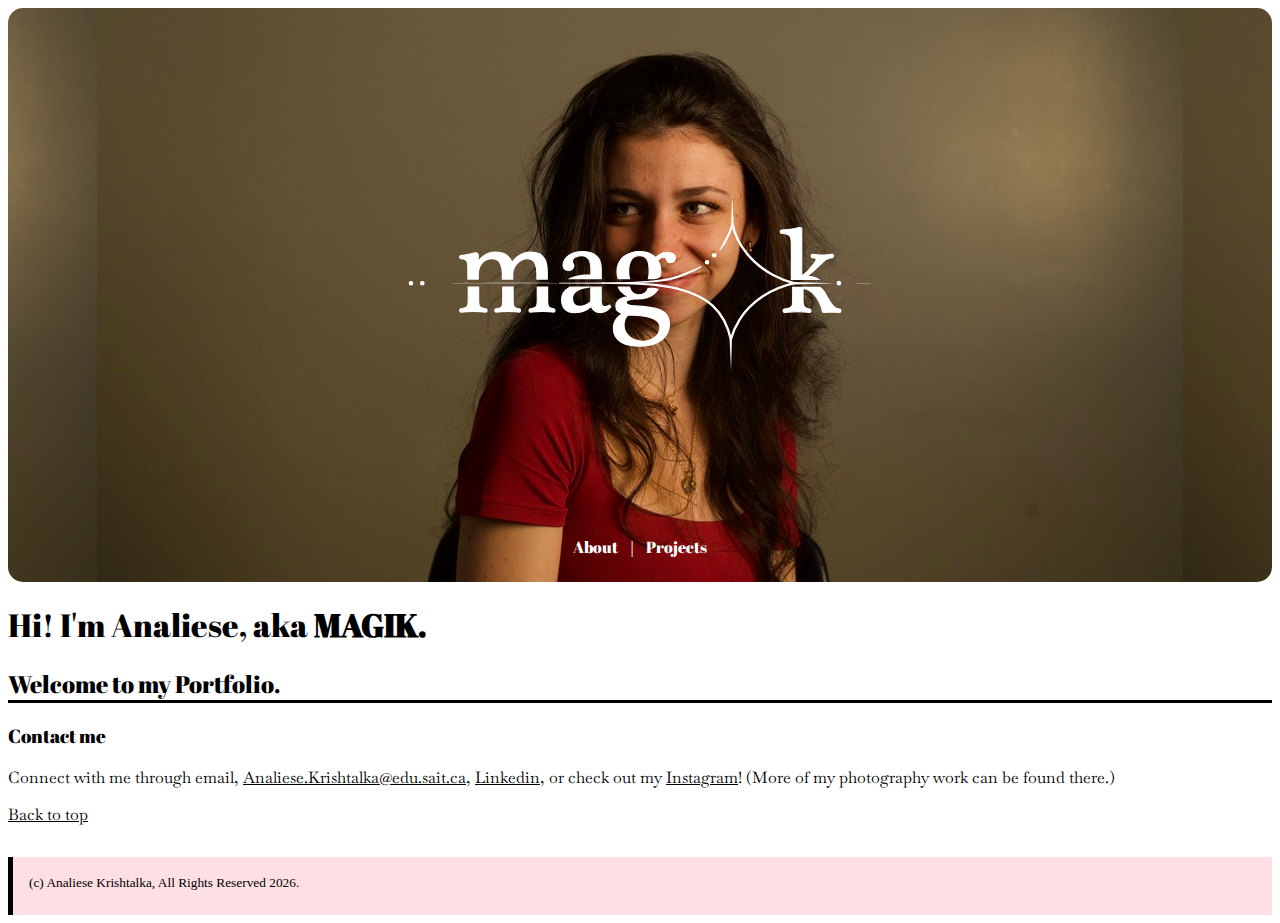
<file: index.html>
<!DOCTYPE html>
<html lang="en">
<head>
    <meta charset="UTF-8">
    <meta name="viewport" content="width=device-width, initial-scale=1.0">
    <title>M.A.G.I.K - My work</title>
    <link rel="icon" type="image/png" href="./images/star.png">
    <link href="./css/main.css" rel="stylesheet">
    <style>
        @import url('https://fonts.googleapis.com/css2?family=Abril+Fatface&family=Dancing+Script:wght@400..700&display=swap');
        </style>
    <style>
        @import url('https://fonts.googleapis.com/css2?family=Abril+Fatface&family=Baskervville:ital@0;1&family=Dancing+Script:wght@400..700&display=swap');
        </style>
    <script defer src="./js/main.js"></script>
</head>
<body>
    <header id="main">
            <img id="logo" src="./images/whitelogo.svg" height="500" width="500" alt="a logo spelling out magic with a k, and a star for the 'i'">
        <nav id="mainpage">
            <a href="./about/index.html">About</a> |
            <a href="./projects/index.html">Projects</a>
        </nav>
    </header>
            <h1> Hi! I'm Analiese, aka <strong>MAGIK.</strong></h1>
            <h2 class="line">Welcome to my Portfolio.</h2>
    <main>      
        <h3>Contact me</h3>
        <p>Connect with me through email, <a href="mailto:Analiese.Krishtalka@edu.sait.ca">Analiese.Krishtalka@edu.sait.ca</a>, <a href="www.linkedin.com/in/analiese-krishtalka" target="_blank">Linkedin</a>, or check out my <a href="https://www.instagram.com/analily.kr/" target="_blank">Instagram</a>! (More of my photography work can be found there.)</p>
    </main>
    <p><a href="#top">Back to top</a></p>
    <footer id="bottom">
        <small>(c) Analiese Krishtalka, All Rights Reserved <span id="footerYear"></span>.</small>
    </footer>
</body>
</html>
</file>
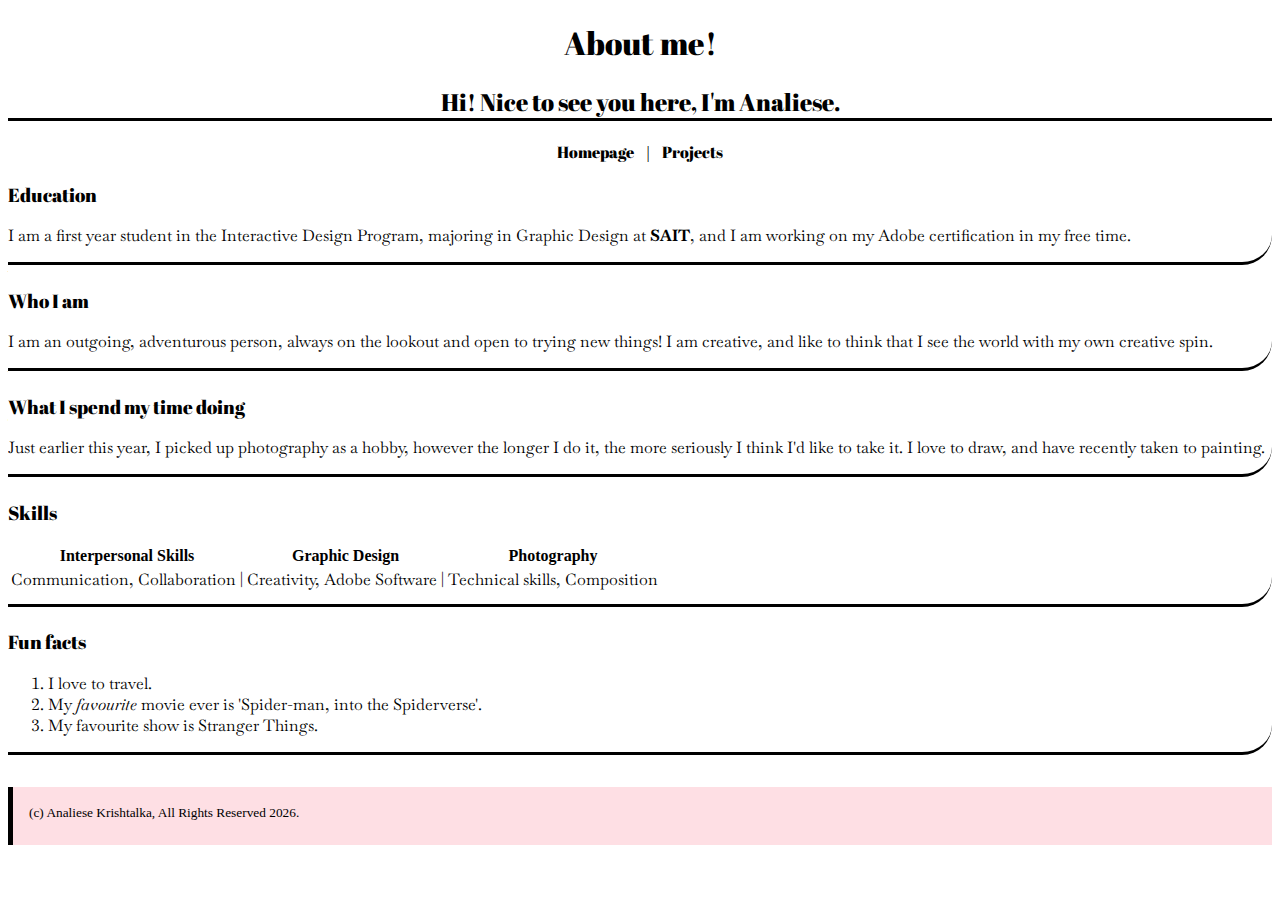
<file: about/index.html>
<!DOCTYPE html>
<html lang="en">
<head>
    <meta charset="UTF-8">
    <meta name="viewport" content="width=device-width, initial-scale=1.0">
    <title>About me!</title>
    <link rel="icon" type="image/png" href="../images/star.png">
    <link rel="stylesheet" href="../css/main.css">
    <style>
        @import url('https://fonts.googleapis.com/css2?family=Abril+Fatface&family=Dancing+Script:wght@400..700&display=swap');
        </style>
    <style>
        @import url('https://fonts.googleapis.com/css2?family=Abril+Fatface&family=Baskervville:ital@0;1&family=Dancing+Script:wght@400..700&display=swap');
        </style>
    <script defer src="../js/main.js"></script>
</head>
<body>
    <header>
        <h1>About me!</h1>
        <h2 class="line">Hi! Nice to see you here, I'm Analiese.</h2>
        <nav>
            <a href="../index.html">Homepage</a> |
            <a href="../projects/index.html">Projects</a>
        </nav>
    </header>
    <main>
        <section id="one">
            <h3>Education</h3>
            <p>I am a first year student in the Interactive Design Program, majoring in Graphic Design at <strong>SAIT</strong>, and I am working on my Adobe certification in my free time.</p>
        </section>
        <section id="two">
            <h3>Who I am</h3>
            <p>I am an outgoing, adventurous person, always on the lookout and open to trying new things! I am creative, and like to think that I see the world with my own creative spin.</p>
        </section>
        <section id="three">
            <h3>What I spend my time doing</h3>
            <p>Just earlier this year, I picked up photography as a hobby, however the longer I do it, the more seriously I think I'd like to take it. I love to draw, and have recently taken to painting.</p>
        </section>
    
    <aside>
        <section id="four">   
            <h3>Skills</h3>
            <table>
                <tr>
                    <th>Interpersonal Skills</th>
                    <th>Graphic Design</th>
                    <th>Photography</th>
                </tr>
                <tr>
                    <td>Communication, Collaboration |</td>
                    <td>Creativity, Adobe Software |</td>
                    <td>Technical skills, Composition</td>
                </tr>
            </table>
        </section>
    </aside>

        <section id="five">
            <h3>Fun facts</h3>
            <ol>
                <li>I love to travel.</li>
                <li>My <em>favourite</em> movie ever is 'Spider-man, into the Spiderverse'.</li>
                <li>My favourite show is Stranger Things.</li>
            </ol>
        </section>
    </main>
    <footer>
        <small>(c) Analiese Krishtalka, All Rights Reserved <span id="footerYear"></span>.</small>
    </footer>
</body>
</html>
</file>
<file: css/main.css>
header {
    text-align: center;
}

h1, h2, h3, nav a, button, .abril-fatface-regular {
    font-family: "Abril Fatface", serif, 'Courier New', Courier, monospace;
    font-weight: 400;
    font-style: normal;
  }

p, a, td, li, .baskervville-regular {
    font-family: "Baskervville", serif, Arial, Helvetica, sans-serif;
    font-weight: 400;
    font-style: normal;
  }

header nav a {
    color: inherit;
    padding: 0.5em;
    text-decoration: none;
    
}

a:hover {
    background-color: pink;
    border-radius: 15px;
}

a {
    color: black;
}

::selection {
    background-color: pink;
    color: white;
}

img {
    border-radius: 15px;
    text-align: center;
}

#wide { /* adjustment for the two wide images on bottom of about page */
    max-width: 100%;
    height: auto;
}

body #main {
    background-image: url('../images/FD07338B-C2B3-4F78-88CC-E4748835453C_1_105_c.jpeg');
    background-position: center;
    color: white;
    border-radius: 15px;
    padding: 1.5em;
}

#logo {
    max-width: 100%;
    height: auto;
}

aside {
    border-bottom: solid black;
    margin-bottom: 1.4em;
    border-bottom-right-radius: 30px;
    padding-bottom: 0.7em;
}

#photos {
    margin-top: 1em;
    border: double black 1em;
    text-align: center;
    background-color: whitesmoke;
}

#one, #two, #three, #five { /*sections on about page */
    border-bottom: solid black;
    margin-bottom: 1.4em;
    border-bottom-right-radius: 30px;
}

.line {
    border-bottom: solid;
}

footer {
    background-color: rgb(254, 223, 228);
    padding: 1em;
    padding-bottom: 1.5em;
    border-left: solid 5px;
    margin-top: 2em;
}
</file>
